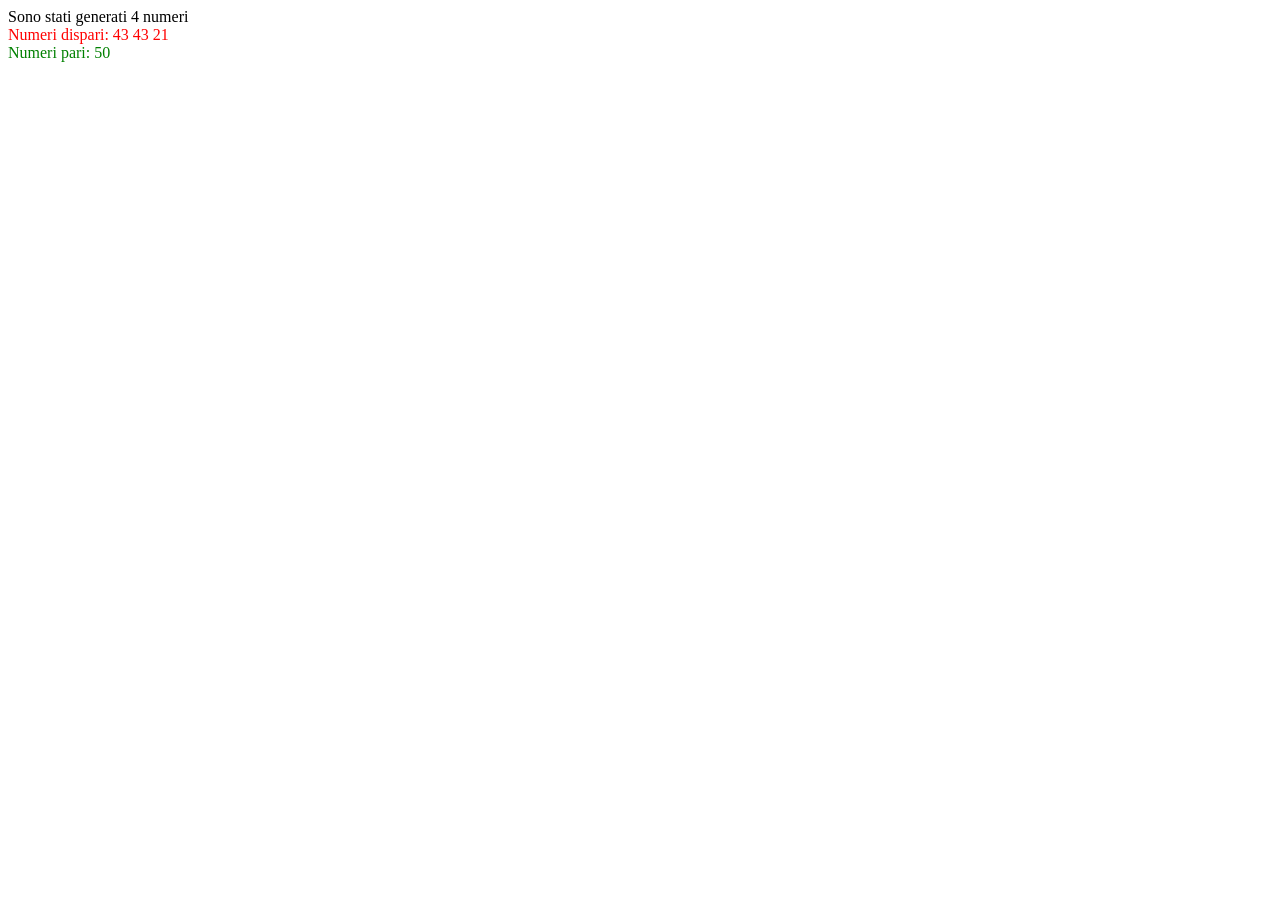
<file: jsnack3/index.html>
<!DOCTYPE html>
<html>
<head>
    <meta charset="UTF-8">
    <meta name="viewport" content="width=device-width, initial-scale=1.0">
    <title>jsnack3</title>
    <link rel="stylesheet" href="style.css">
</head>
<body>
    
    <div id="info"></div>
    <div id="rosso">Numeri dispari: </div>
    <div id="verde">Numeri pari: </div>

    <script src="script.js"></script>
</body>
</html>
</file>
<file: jsnack3/style.css>
#rosso {
    color: red;
}

#verde {
    color: green;
}
</file>
